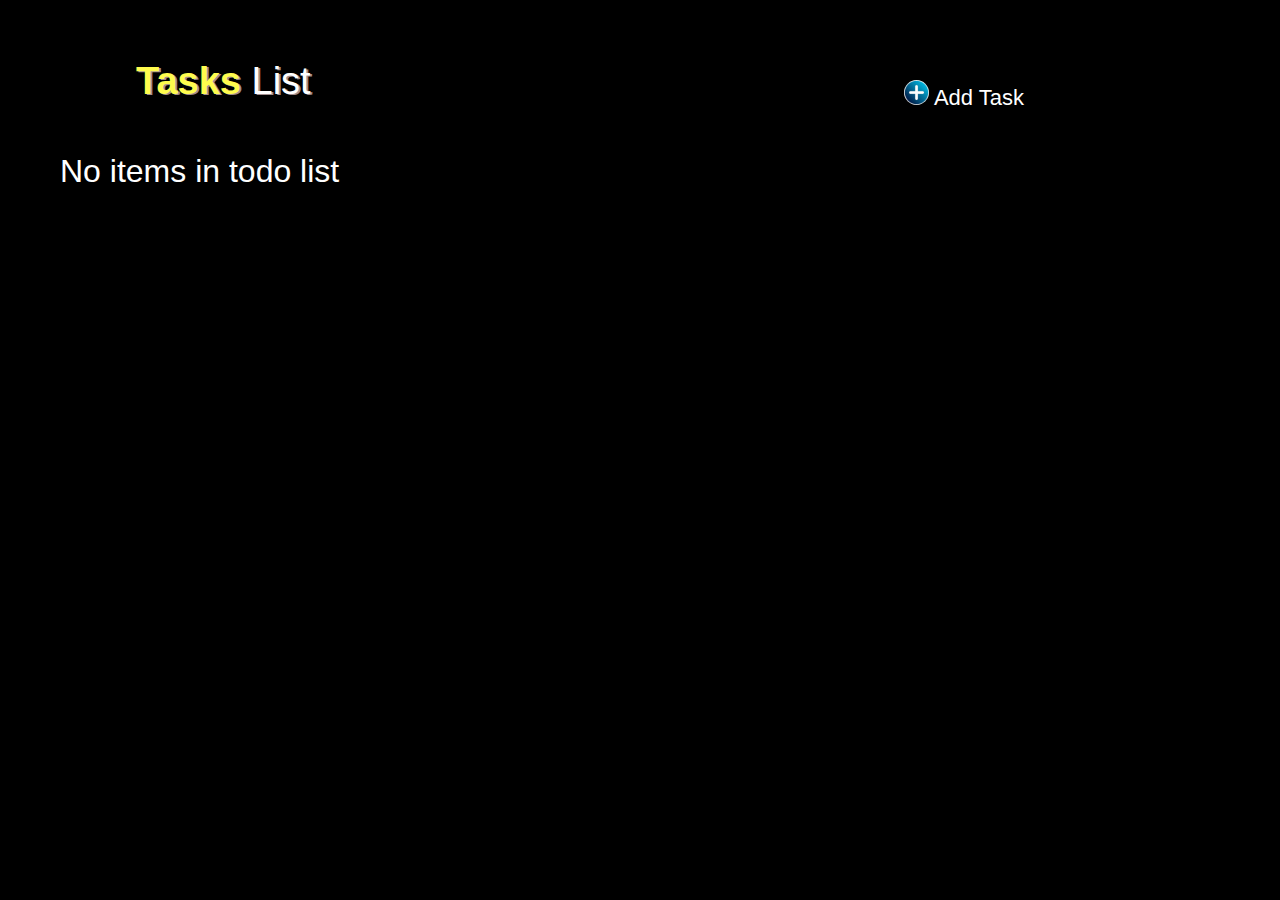
<file: index.html>
<!DOCTYPE html>
<html lang="en">
  <head>
    <meta charset="UTF-8" />
    <meta http-equiv="X-UA-Compatible" content="IE=edge" />
    <meta name="viewport" content="width=device-width, initial-scale=1.0" />
    <title>To Do App</title>

    <link rel="stylesheet" href="./style.css" />
  </head>
  <body>
    <div class="main" id="main">
      <div class="container" id="container-1">
        <p id="head"><strong>Tasks</strong> List</p>
        <button id="add-card-btn" class="btn add-card-btn">
          <span class="add-btn"
            ><img src="./img/add.jpg" alt="add" width="25" height="25"
          /></span>
          Add Task
        </button>
      </div>     
      <p class="no-item">No items in todo list</p>

      <div class="main-2" id="main-2">
      <div class="container-2" id="container-2">
        <h onclick="back()"><strong>Back</strong></h>
        <button id="add-card-btn-2" class="btn-2 add-card-btn">
          <span class="add-btn-2"><img src="./img/add.jpg" alt="add" width="25" height="25"
          /></span> Add Item
        </button>
      </div>
    </div>
      <div class="cards-container" id="cards-container"></div>
      <div class="popup-container" id="popup-container" id="add-new-list-border">
        <div class="popup">
          <h2>Add New Task</h2>
          <input type="text" id="card-name" placeholder="Enter Task Name..." />
          <!-- <textarea
            id="card-description"
            placeholder="Enter Card Description..."
          ></textarea> -->
          <button id="add-card" onclick="newAddCard()">Add</button>
          <button id="cancel" onclick="closeAddCardPopup()">Close</button>
        </div>
      </div>

      <div class="popup2-container" id="popup2-container">
        <div class="popup2">
          <h2>Rename Your Task</h2>
          <input
            type="text"
            id="item-name"
            placeholder="Enter Task ReName..."
          />

          <button id="add-item">Add</button>
          <button id="cancel-item">Close</button>
        </div>
      </div>
      <div class="popup3-container" id="popup3-container">
        <div class="popup3">
          <h2>Add New Item</h2>
          <input
            type="text"
            id="sub-item-name"
            placeholder="Enter Item Name..."
          />

          <button id="add-sub-items" onclick="addContentToCard()">Add</button>
          <button id="cancel-sub-items" onclick="removeAddContentToCardPopup()">Close</button>
        </div>
      </div>
    </div>     
    
   
    
 <div id="card-title"></div>
      <div id="card-container"></div>

    <script src="./demo.js"></script>
  </body>
</html>
</file>
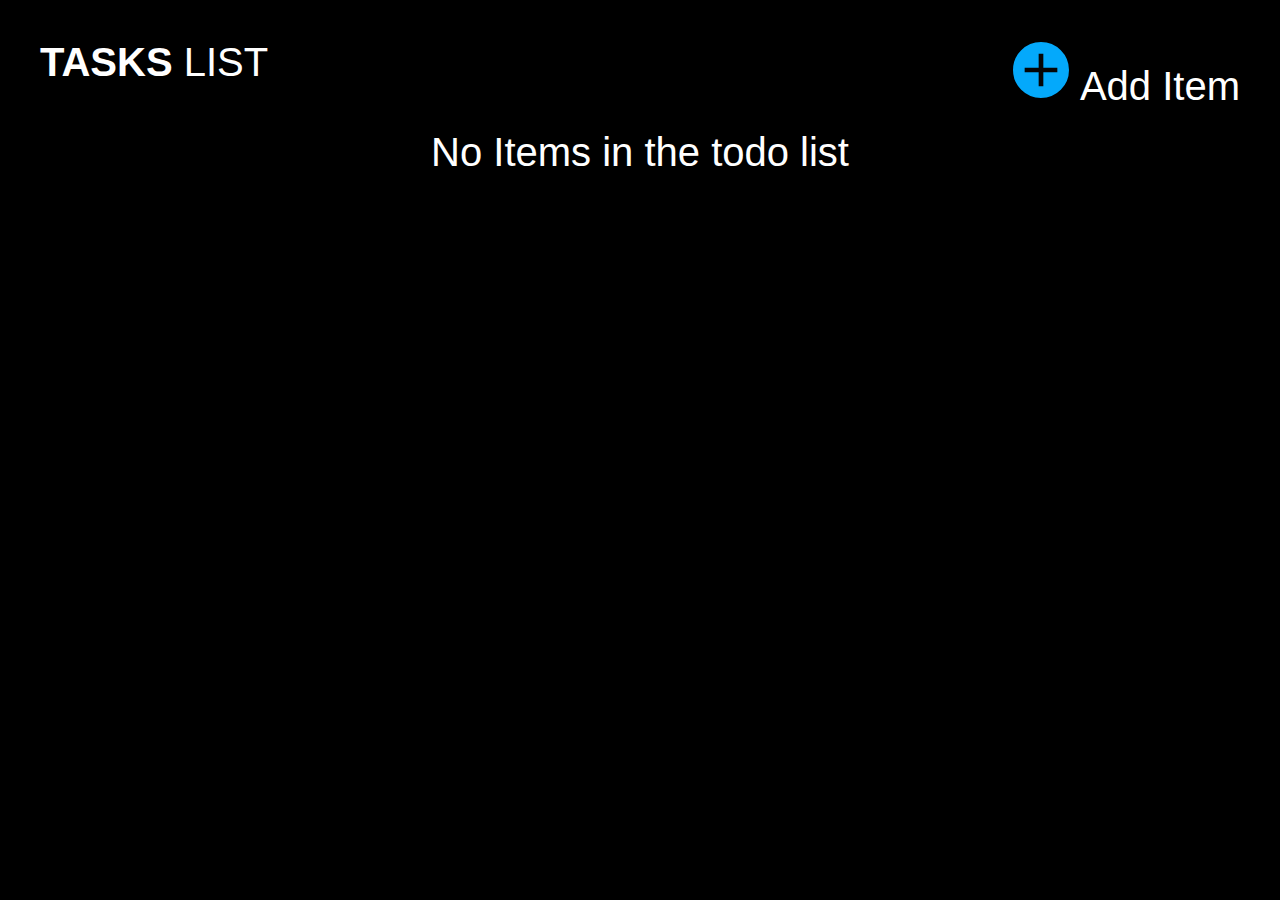
<file: extra/index.html>
<!DOCTYPE html>
<html lang="en">
<head>
    <meta charset="UTF-8">
    <meta http-equiv="X-UA-Compatible" content="IE=edge">
    <meta name="viewport" content="width=device-width, initial-scale=1.0">
    <title>new one</title>
    <link rel="stylesheet" href="./style.css">
</head>
<body>
  <header id="head">
   <span class="bold">TASKS</span> LIST
    <spam class="add">
         <svg xmlns="http://www.w3.org/2000/svg" id="additem" class="circle" onclick="additem()" width="1.4em" height="1.4em" viewBox="0 0 24 24"><path fill="currentColor" d="M11 19v-6H5v-2h6V5h2v6h6v2h-6v6h-2Z"></path></svg> Add Item</spam>          
</header>
<!-- <nav id="hid">Adding Items are : </nav> -->
<br>
    <div class="todono" id="todono">No Items in the todo list</div>
    <div class="flexdir" id="card">
        
</div>
    <script src="./main.js"></script>
</body>
</html>
</file>
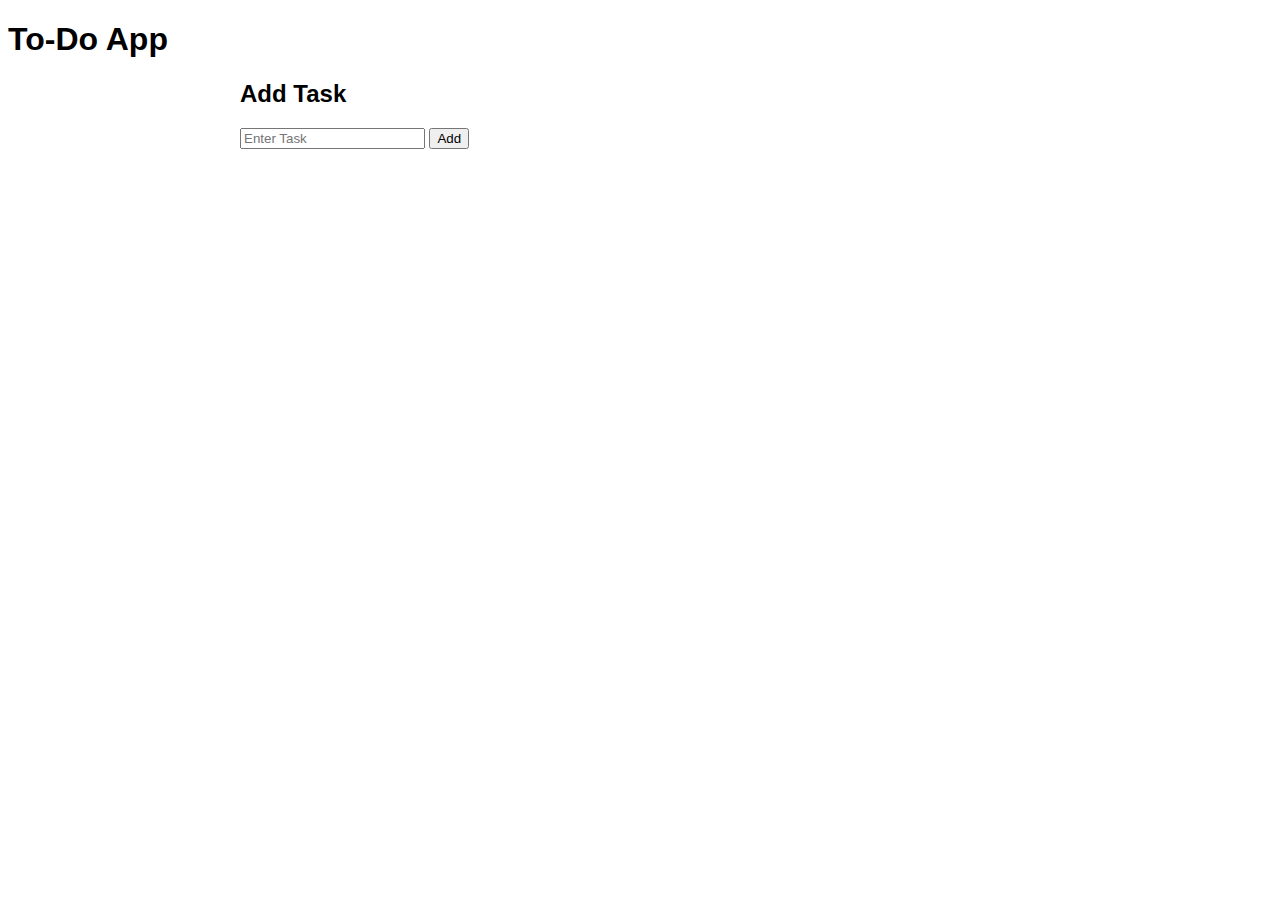
<file: demo.html>
<!DOCTYPE html>
<html>

<head>
  <title>To-Do App</title>
  <link rel="stylesheet" href="./demo.css">
</head>

<body>
  <h1>To-Do App</h1>
  <div class="container">
    <div class="task-form">
      <h2>Add Task</h2>
      <input type="text" id="task-input" placeholder="Enter Task">
      <button id="add-btn">Add</button>
    </div>
    <div id="task-list">
      <!-- Task cards will be dynamically added here -->
    </div>
  </div>
  <script src="./demo.js"></script>
</body>

</html>
</file>
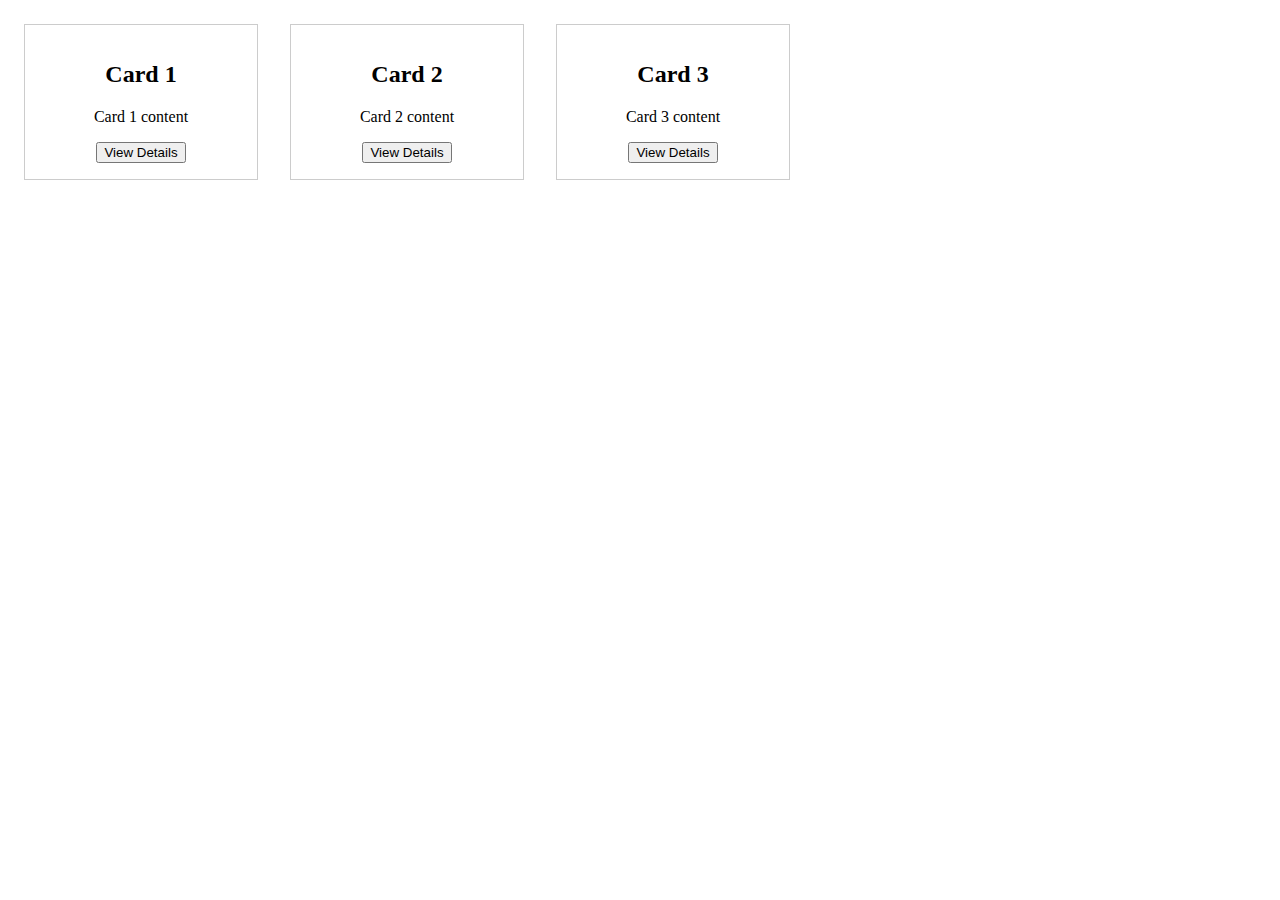
<file: new.html>
<!DOCTYPE html>
<html>

<head>
    <title>Card App</title>
    <style>
        /* Style for card container */
        .card-container {
            display: flex;
            flex-wrap: wrap;
        }

        /* Style for individual cards */
        .card {
            flex-basis: 200px;
            border: 1px solid #ccc;
            padding: 16px;
            margin: 16px;
            text-align: center;
        }

        /* Style for back button */
        .back-button {
            margin-top: 16px;
            cursor: pointer;
            color: blue;
        }

        /* Style for add button */
        .add-button {
            margin-top: 16px;
            cursor: pointer;
            color: green;
        }
    </style>
</head>

<body>
    <div id="card-container" class="card-container">
        <!-- Card 1 -->
        <div class="card" id="card1">
            <h2>Card 1</h2>
            <p>Card 1 content</p>
            <button onclick="goToNextLayout('card1')">View Details</button>
        </div>

        <!-- Card 2 -->
        <div class="card" id="card2">
            <h2>Card 2</h2>
            <p>Card 2 content</p>
            <button onclick="goToNextLayout('card2')">View Details</button>
        </div>

        <!-- Card 3 -->
        <div class="card" id="card3">
            <h2>Card 3</h2>
            <p>Card 3 content</p>
            <button onclick="goToNextLayout('card3')">View Details</button>
        </div>
    </div>

    <div id="details-container" style="display:none">
        <!-- Back Button -->
        <button class="back-button" onclick="goToCardList()">Back</button>

        <!-- Add Button -->
        <button class="add-button" onclick="addCard()">Add Card</button>
    </div>

    <script>
        // Function to handle click on "View Details" button
        function goToNextLayout(cardId) {
            // Hide card container
            document.getElementById('card-container').style.display = 'none';

            // Show details container
            document.getElementById('details-container').style.display = 'block';

            // Store selected card id in localStorage
            localStorage.setItem('selectedCardId', cardId);
        }

        // Function to handle click on "Back" button
        function goToCardList() {
            // Show card container
            document.getElementById('card-container').style.display = 'flex';

            // Hide details container
            document.getElementById('details-container').style.display = 'none';
        }

        // Function to handle click on "Add Card" button
        function addCard() {
            // Get selected card id from localStorage
            var selectedCardId = localStorage.getItem('selectedCardId');

            // Logic to add a new card with the selected card id
            // ... add your logic here ...
            // For example:
            var newCardName = "New Card";
            var newCardId = "card4";
            var newCardHtml = '<div class="card" id="' + newCardId + '"><h2>' + newCardName + '</h2><p>' + newCardName +
                ' content</p><button onclick="goToNextLayout(\'' + newCardId + '\')">View Details</button></div>';
            document.getElementById('card-container').insertAdjacentHTML('beforeend', newCardHtml);
                    // Reset selected card id in localStorage
        localStorage.removeItem('selectedCardId');
    }
</script>
</body>
</html>
</file>
<file: style.css>
* {
  margin: 0;
  padding: 0;
  box-sizing: border-box;
}

/* ==== style for body ==== */
body {
  background-color: #000;
  color: #fff;
  font-family: Arial, sans-serif;
}

/* ==== style for main class ==== */
.main,
#main-2 {
  padding: 10px;
}
/* ==== style for container ==== */
.container,
.container-2 {
  font-size: 30px;
  margin-top: 50px;
  /* display: flex;
  justify-content: space-between; */
}
.add-card-btn {
  position: absolute;
  right: 10%;
  top: 80px;
  margin-bottom: 10px;
}
.container-2 {
  display: none;
}
.container p,
.container-2 p {
  margin-left: 10%;
  color: #fff;
  text-shadow: 2px 1px #a18d8d;
  font-size: 38px;
}
#new-text {
  display: none;
}
.container button,
.container-2 button {
  margin-right: 10%;
}
/* ==== style for h1 ==== */
.container .btn,
.container-2 .btn-2 {
  width: auto;
  height: auto;
  border-radius: 5px;
  font-size: 22px;
  background-color: #000;
  color: #fff;
  border: none;
}
/* ==== style for add-btn ==== */
.container .add-btn img,
.container-2 .add-btn-2 img {
  border-radius: 50%;
  background-color: blue;
  font-family: serif;
}
.no-item {
  margin-top: 50px;
  margin-left: 50px;
  font-size: 32px;
  font-weight: 100;
}
.cards-container {
  display: flex;
  flex-wrap: wrap;
  gap: 50px;
  margin-top: 50px;
  justify-content: center;
}
.card {
  background-color: white;
  border-radius: 10px;
  box-shadow: 0 2px 10px rgba(204, 194, 194, 0.846);
  padding-left: 15px;
  padding-right: 15px;
  padding-top: 20px;
  width: 280px;
  color: #000;
}

.card h3 {
  margin-bottom: 10px;
  text-align: center;
}

/* .card p {
  margin-bottom: 20px;
  text-align: center;  
} */

.card ul {
  padding-top: 5px;
  height: 300px;
  overflow-y: auto;
}

.card li {
  margin-bottom: 8px;
  display: flex;
}
.card li span {
  margin-top: 10px;
  width: 50%;
}
.btn-left {
  width: 50%;
}

.card .edit-btn {
  margin-top: 20px;
  margin-left: 30%;
  font-size: 20px;
  border-radius: 50%;
  border: none;
  width: auto;
  height: auto;
  background-color: #fff;
  font-weight: bold;
}
.card .delete-btn {
  margin-top: 20px;
  font-size: 20px;
  width: auto;
  height: auto;
  border-radius: 50%;
  background-color: #fff;
  border: none;
  font-weight: bold;
}
.card .add-sub-item-btn {
  font-size: 20px;
  color: #fff;
  width: 33px;
  height: 33px;
  font-weight: bold;
  background-color: blue;
  border-radius: 50%;
}

.card .sub-btn {
  width: 25px;
  height: 30px;
}

#addtask-plus {
  background-image: url(./img/add.jpg);
  background-size: contain;
  height: 35px;
  width: 35px;
  background-repeat: no-repeat;
  border-radius: 50%;
}
/* ==== style for popup-container ==== */
.popup-container,
.popup2-container,
.popup3-container {
  display: none;
  position: fixed;
  top: 0;
  left: 0;
  width: 100%;
  height: 100%;
  background-color: rgba(0, 0, 0, 0.5);
  z-index: 1;
}

.popup,
.popup2,
.popup3 {
  background-color: white;
  border-radius: 10px;
  box-shadow: 0 2px 10px rgba(0, 0, 0, 0.1);
  padding: 20px;
  position: absolute;
  top: 50%;
  left: 50%;
  transform: translate(-50%, -50%);
  width: 400px;
}

.popup h2,
.popup2 h2,
.popup3 h2 {
  margin-bottom: 10px;
  color: #ff4800;
}

.popup input,
.popup2 input,
.popup3 input,
.popup textarea,
.popup2 textarea,
.popup3 textarea {
  display: block;
  width: 100%;
  margin-bottom: 20px;
  padding: 10px;
  border-radius: 5px;
  border: none;
  resize: none;
}

.popup button,
.popup2 button,
.popup3 button {
  display: inline-block;
  padding: 10px 20px;
  background-color: #f5f5f5;
  border: none;
  border-radius: 5px;
  cursor: pointer;
  margin-right: 10px;
}

.popup #add-card,
.popup2 #add-item,
.popup3 #add-sub-items {
  background-color: #4caf50;
  color: white;
}

.popup #cancel,
.popup2 #cancel-item,
.popup3 #cancel-sub-items {
  background-color: #f44336;
  color: white;
}

@media only screen and (max-width: 600px) {
  .card {
    width: 70%;
  }
}
@media only screen and (max-width: 380px) {
  .card {
    width: 100%;
  }
}
.editing {
  color: #065c09;
}
.deleting {
  color: red;
}
.done {
  background-color: #fff;
  border: none;
}
.dones {
  border: 1px solid grey;
  color: #fff;
  border-radius: 50%;
}
strong {
  color: rgb(255, 252, 77);
}
</file>
<file: extra/style.css>
body {
  color: white;
  background-color: black;
  font-size: 40px;
  font-family: "Roboto", sans-serif;
  margin: 40px;
}
.bold {
  font-size: 40px;
  font-weight: bolder;
}
.add {
  float: right;
}
.circle {
  background-color: rgb(4, 169, 251);
  border-radius: 50%;
  font-size: 40px;
  color: rgb(5, 5, 5);
  border: #000 2px solid;
  padding: 0px 0px;
}
.addview {
  padding: 20px;
  width: 400px;
  border: solid black 2px;
  border-radius: 20px;
  background-color: white;
  color: orange;
  flex-direction: column;
}
footer {
  display: flex;
  justify-content: center;
  align-items: center;
}
button {
  padding: 10px 30px;
  margin: 30px;
  border-radius: 20px;
  font-size: 20px;
  background-color: orange;
  color: white;
}
.tex {
  text-align: center;
  width: 300px;
  height: 35px;
  border: solid black 3px;
  border-radius: 10px;
}
.cards {
  border: solid black 3px;
  border-radius: 10px;
  width: 250px;
  height: auto;
  background-color: white;
  color: black;
  font-size: 25px;
  text-align: center;
  margin: 20px;
  padding: 20px;
}

.cardsalin {
  background-color: aqua;
  text-align: center;
  display: flex;
  justify-content: center;
  align-items: center;
}
.cardsalin2 {
  background-color: aqua;
  text-align: center;
  display: flex;
  justify-content: center;
  align-items: center;
}
.newline {
  font-size: large;
}
.circle1 {
  bottom: 60px;
  right: -121px;
  font-size: 20px;
}
.circle2 {
  position: relative;
  bottom: 30px;
  right: -20px;
  font-size: 20px;
}
.opc {
  opacity: 1;
  background-color: green;
  z-index: -3;
}
.todono {
  display: flex;
  align-items: center;
  justify-content: center;
  text-align: center;
}
.flexdir {
  display: flex;
  flex-wrap: wrap;
  justify-content: space-between;
  align-items: center;
}
.c1 {
  box-sizing: border-box;
  background-color: rgb(4, 169, 251);
  border-radius: 50%;
  text-align: center;
  font-size: 0.5cm;
  color: white;
  border: white 2px solid;
  padding: 0px 5px;
  margin: 10px;
}
.c2 {
  background-color: red;
}
.makerd {
  background-color: rgb(4, 169, 251);
  font-size: small;
  border: white 2px solid;
  padding: 5px;
  margin: 0;
  border-radius: 20px;
  color: white;
}
p {
  margin-top: 10px;
}
</file>
<file: demo.css>
body {
  font-family: Arial, sans-serif;
}

.container {
  max-width: 800px;
  margin: 0 auto;
  padding: 0 20px;
}

.task-form {
  margin-bottom: 20px;
}

.task-card {
  background-color: #f5f5f5;
  border: 1px solid #ddd;
  border-radius: 5px;
  padding: 10px;
  margin-bottom: 10px;
}

.task-title {
  cursor: pointer;
}
</file>
